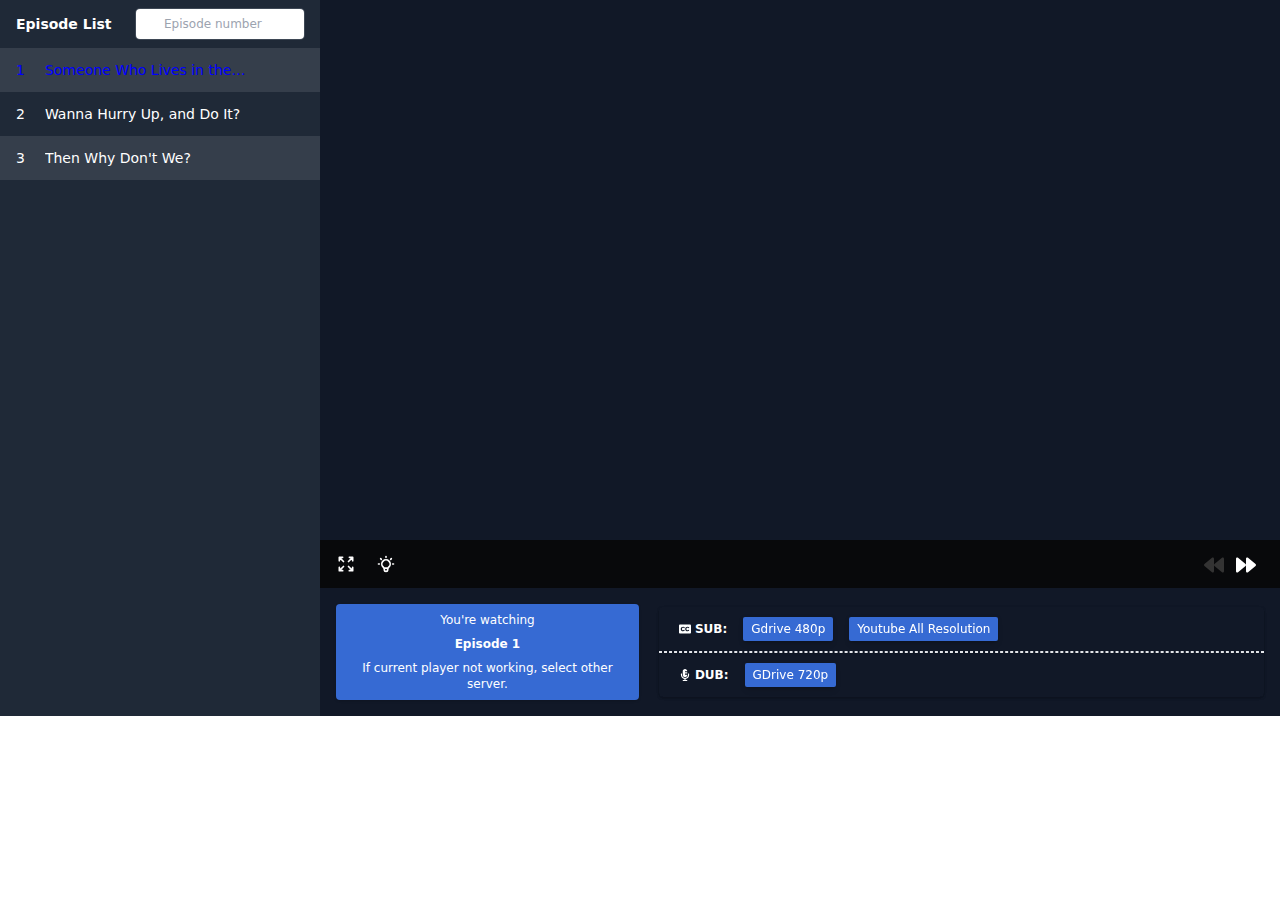
<file: index.html>
<!DOCTYPE html>
<html lang='en'>

<head>
  <meta charset='UTF-8'>
  <meta http-equiv='X-UA-Compatible' content='IE=edge'>
  <meta name='viewport' content='width=device-width, initial-scale=1.0'>
  <title>Document</title>
  <link href='https://fonts.googleapis.com/css2?family=Bebas+Neue&amp;family=Nunito:wght@400;500;600;700&amp;display=swap' rel='stylesheet'>
  <link href='output.css' rel='stylesheet' />
  <link rel='stylesheet' href='additional.css'>
</head>

<body class="text-gray-800 bg-ce6e dark:bg-c0e0 text-white dark:text-white h-[100vh] text-sm">
  <div data-episode-player-container="" class="relative w-full transition-all duration-200 ease-in-out lg:px-10 xl:pl-80 xl:pr-0">
    <div class="h-full w-full bg-gray-900 p-0">
      <div id="player-server" data-v-app="">
        <div id="pembed" class="aspect-video flex items-center justify-center"><iframe src="https://gogoplay5.com/streaming.php?id=MTgyODI5&amp;title=Sono+Bisque+Doll+wa+Koi+wo+Suru+Episode+11" title="I Am Currently at a Love Hotel" allow="accelerometer; autoplay;gyroscope; picture-in-picture" allowfullscreen="" loading="eager" frameborder="0"></iframe></div>
        <!--v-if-->
        <div class="relative flex h-12 w-full items-center justify-between" style="background: rgb(8, 9, 11);">
          <div class="mx-2 flex min-w-max items-center gap-1 lg:w-4/12">
            <span title="expand" class="w-fit cursor-pointer px-2 py-1 text-xs font-medium">
              <svg class="inline-block h-5 w-5" fill="none" stroke="currentColor" viewBox="0 0 24 24" xmlns="http://www.w3.org/2000/svg">
                <path stroke-linecap="round" stroke-linejoin="round" stroke-width="2" d="M4 8V4m0 0h4M4 4l5 5m11-1V4m0 0h-4m4 0l-5 5M4 16v4m0 0h4m-4 0l5-5m11 5l-5-5m5 5v-4m0 4h-4"></path>
              </svg>
            </span>
            <span id='lightBulb' title="light-bulb" class="w-fit cursor-pointer px-2 py-1 text-xs font-medium">
              <svg class="inline-block h-5 w-5" xmlns="http://www.w3.org/2000/svg" width="24" height="24" viewBox="0 0 24 24">
                <path fill="none" stroke="currentColor" stroke-linecap="round" stroke-linejoin="round" stroke-width="2" d="M9.663 17h4.673M12 3v1m6.364 1.636l-.707.707M21 12h-1M4 12H3m3.343-5.657l-.707-.707m2.828 9.9a5 5 0 1 1 7.072 0l-.548.547A3.374 3.374 0 0 0 14 18.469V19a2 2 0 1 1-4 0v-.531c0-.895-.356-1.754-.988-2.386l-.548-.547Z" />
              </svg>
            </span>
          </div>
          <div class="flex min-w-max items-center gap-2 px-5">
            <a class='npep' data-type='prev' title="Previous episode" class="w-full cursor-pointer px-2 py-1 text-xs font-medium" href="https://kiranime.id/watch/sono-bisque-doll-wa-koi-wo-suru-episode-10/"><svg xmlns="http://www.w3.org/2000/svg" viewBox="0 0 512 512" class="mr-1 inline-block h-5 w-5">
                <path fill="currentColor" d="M11.5 280.6l192 160c20.6 17.2 52.5 2.8 52.5-24.6V96c0-27.4-31.9-41.8-52.5-24.6l-192 160c-15.3 12.8-15.3 36.4 0 49.2zm256 0l192 160c20.6 17.2 52.5 2.8 52.5-24.6V96c0-27.4-31.9-41.8-52.5-24.6l-192 160c-15.3 12.8-15.3 36.4 0 49.2z"></path>
              </svg>
            </a>
            <a class='npep' data-type='next' title="Next episode" class="w-full cursor-pointer px-2 py-1 text-xs font-medium opacity-50"><svg xmlns="http://www.w3.org/2000/svg" class="mr-1 inline-block h-5 w-5" viewBox="0 0 512 512">
                <path fill="currentColor" d="M500.5 231.4l-192-160C287.9 54.3 256 68.6 256 96v320c0 27.4 31.9 41.8 52.5 24.6l192-160c15.3-12.8 15.3-36.4 0-49.2zm-256 0l-192-160C31.9 54.3 0 68.6 0 96v320c0 27.4 31.9 41.8 52.5 24.6l192-160c15.3-12.8 15.3-36.4 0-49.2z"></path>
              </svg>
            </a>
          </div>
        </div>
        <div class="bg-darker w-full">
          <div class="w-full items-center p-4 lg:flex">
            <div class="bg-accent mb-2 w-full flex-grow-0 space-y-2 rounded p-2 text-center text-xs shadow lg:mb-0 lg:mr-5 lg:w-1/3"><span class="block">You're watching</span><span id='epname' class="text-accent-2 lg:text-text-color block py-2 font-semibold lg:py-0">Episode 11</span><span class="block">If current player not working, select other server.</span></div>
            <div class="font-montserrat h-fit w-full flex-auto rounded text-xs shadow lg:w-2/3 lg:w-2/3">
              <div id='sub-server' class="bg-primary border-secondary flex h-1/2 flex-wrap items-center gap-4 rounded-t border-b border-dashed px-5 py-2.5 shadow">
                <span data-type='sub' class="flex w-fit items-center gap-1 py-1 font-semibold"><svg xmlns="http://www.w3.org/2000/svg" viewBox="0 0 512 512" class="h-3 w-3">
                    <path fill="currentColor" d="M464 64H48C21.5 64 0 85.5 0 112v288c0 26.5 21.5 48 48 48h416c26.5 0 48-21.5 48-48V112c0-26.5-21.5-48-48-48zM218.1 287.7c2.8-2.5 7.1-2.1 9.2.9l19.5 27.7c1.7 2.4 1.5 5.6-.5 7.7-53.6 56.8-172.8 32.1-172.8-67.9 0-97.3 121.7-119.5 172.5-70.1 2.1 2 2.5 3.2 1 5.7l-17.5 30.5c-1.9 3.1-6.2 4-9.1 1.7-40.8-32-94.6-14.9-94.6 31.2.1 48 51.1 70.5 92.3 32.6zm190.4 0c2.8-2.5 7.1-2.1 9.2.9l19.5 27.7c1.7 2.4 1.5 5.6-.5 7.7-53.5 56.9-172.7 32.1-172.7-67.9 0-97.3 121.7-119.5 172.5-70.1 2.1 2 2.5 3.2 1 5.7L420 222.2c-1.9 3.1-6.2 4-9.1 1.7-40.8-32-94.6-14.9-94.6 31.2 0 48 51 70.5 92.2 32.6z"></path>
                  </svg> SUB:</span>
              </div>
              <div id='dub-server' class="bg-primary border-secondary flex h-1/2 flex-wrap items-center gap-4 rounded-b border-t border-dashed px-5 py-2.5 shadow">
                <span data-type='dub' class="flex w-fit items-center gap-1 py-1 font-semibold"><svg xmlns="http://www.w3.org/2000/svg" viewBox="0 0 352 512" class="h-3 w-3">
                    <path fill="currentColor" d="M336 192h-16c-8.84 0-16 7.16-16 16v48c0 74.8-64.49 134.82-140.79 127.38C96.71 376.89 48 317.11 48 250.3V208c0-8.84-7.16-16-16-16H16c-8.84 0-16 7.16-16 16v40.16c0 89.64 63.97 169.55 152 181.69V464H96c-8.84 0-16 7.16-16 16v16c0 8.84 7.16 16 16 16h160c8.84 0 16-7.16 16-16v-16c0-8.84-7.16-16-16-16h-56v-33.77C285.71 418.47 352 344.9 352 256v-48c0-8.84-7.16-16-16-16zM176 352c53.02 0 96-42.98 96-96h-85.33c-5.89 0-10.67-3.58-10.67-8v-16c0-4.42 4.78-8 10.67-8H272v-32h-85.33c-5.89 0-10.67-3.58-10.67-8v-16c0-4.42 4.78-8 10.67-8H272v-32h-85.33c-5.89 0-10.67-3.58-10.67-8v-16c0-4.42 4.78-8 10.67-8H272c0-53.02-42.98-96-96-96S80 42.98 80 96v160c0 53.02 42.98 96 96 96z"></path>
                  </svg> DUB:</span>
              </div>
            </div>
          </div>
          <!--v-if-->
        </div>
      </div>
    </div>
    <div class="bg-gray-800 lg:min-h-300 inset-y-0 left-10 h-full w-full overflow-hidden lg:absolute lg:max-w-xs xl:left-0">
      <div class="bg-overlay lg:bg-darker relative z-20 flex h-12 w-full items-center justify-between bg-opacity-5 px-2 text-sm font-semibold lg:bg-opacity-100 lg:px-4">
        <span>Episode List</span>
        <div class="relative w-7/12">
          <input data-episode-number-search="" type="text" name="episode_number" class="bg-primary text-accent h-full w-full rounded border-none bg-opacity-10 px-2 py-2 pl-7 text-xs font-medium outline-none ring-1 ring-gray-600 ring-opacity-70 focus:outline-none" placeholder="Episode number" />
          <svg xmlns="http://www.w3.org/2000/svg" viewBox="0 0 512 512" class="absolute left-2 top-2 h-3 w-3">
            <path fill="currentColor" d="M505 442.7L405.3 343c-4.5-4.5-10.6-7-17-7H372c27.6-35.3 44-79.7 44-128C416 93.1 322.9 0 208 0S0 93.1 0 208s93.1 208 208 208c48.3 0 92.7-16.4 128-44v16.3c0 6.4 2.5 12.5 7 17l99.7 99.7c9.4 9.4 24.6 9.4 33.9 0l28.3-28.3c9.4-9.4 9.4-24.6.1-34zM208 336c-70.7 0-128-57.2-128-128 0-70.7 57.2-128 128-128 70.7 0 128 57.2 128 128 0 70.7-57.2 128-128 128z"></path>
          </svg>
        </div>
      </div>
      <div data-episode-list-container="" class="eplist-container custom-scrollbar overflow-y-scroll">
        <div id='list-episode' class="pb-16 lg:min-h-screen">
        </div>
      </div>
    </div>
  </div>
  <div id='shadow'></div>
  <script src='main.min.js'></script>
</body>

</html>
</file>
<file: additional.css>
#list-episode a:visited {
  color: red;
}

#list-episode a.active {
  color: blue;
}

#pembed iframe {
  width: 100%;
  height: 100%;
}

.npep {
  color: #333;
}

.npep[href] {
  color: white;
}

#shadow {
  display: none;
  background-color: black;
  position: fixed;
  top: 0;
  left: 0;
  right: 0;
  bottom: 0;
  width: 100%;
  height: 100%;
  z-index: 999;
}

#shadow.active {
  display: block;
}

#pembed {
  position: relative;
  z-index: 1000;
}
</file>
<file: output.css>
/*
! tailwindcss v3.3.1 | MIT License | https://tailwindcss.com
*/

/*
1. Prevent padding and border from affecting element width. (https://github.com/mozdevs/cssremedy/issues/4)
2. Allow adding a border to an element by just adding a border-width. (https://github.com/tailwindcss/tailwindcss/pull/116)
*/

*,
::before,
::after {
  box-sizing: border-box;
  /* 1 */
  border-width: 0;
  /* 2 */
  border-style: solid;
  /* 2 */
  border-color: #e5e7eb;
  /* 2 */
}

::before,
::after {
  --tw-content: '';
}

/*
1. Use a consistent sensible line-height in all browsers.
2. Prevent adjustments of font size after orientation changes in iOS.
3. Use a more readable tab size.
4. Use the user's configured `sans` font-family by default.
5. Use the user's configured `sans` font-feature-settings by default.
6. Use the user's configured `sans` font-variation-settings by default.
*/

html {
  line-height: 1.5;
  /* 1 */
  -webkit-text-size-adjust: 100%;
  /* 2 */
  -moz-tab-size: 4;
  /* 3 */
  -o-tab-size: 4;
  tab-size: 4;
  /* 3 */
  font-family: ui-sans-serif, system-ui, -apple-system, BlinkMacSystemFont, "Segoe UI", Roboto, "Helvetica Neue", Arial, "Noto Sans", sans-serif, "Apple Color Emoji", "Segoe UI Emoji", "Segoe UI Symbol", "Noto Color Emoji";
  /* 4 */
  font-feature-settings: normal;
  /* 5 */
  font-variation-settings: normal;
  /* 6 */
}

/*
1. Remove the margin in all browsers.
2. Inherit line-height from `html` so users can set them as a class directly on the `html` element.
*/

body {
  margin: 0;
  /* 1 */
  line-height: inherit;
  /* 2 */
}

/*
1. Add the correct height in Firefox.
2. Correct the inheritance of border color in Firefox. (https://bugzilla.mozilla.org/show_bug.cgi?id=190655)
3. Ensure horizontal rules are visible by default.
*/

hr {
  height: 0;
  /* 1 */
  color: inherit;
  /* 2 */
  border-top-width: 1px;
  /* 3 */
}

/*
Add the correct text decoration in Chrome, Edge, and Safari.
*/

abbr:where([title]) {
  -webkit-text-decoration: underline dotted;
  text-decoration: underline dotted;
}

/*
Remove the default font size and weight for headings.
*/

h1,
h2,
h3,
h4,
h5,
h6 {
  font-size: inherit;
  font-weight: inherit;
}

/*
Reset links to optimize for opt-in styling instead of opt-out.
*/

a {
  color: inherit;
  text-decoration: inherit;
}

/*
Add the correct font weight in Edge and Safari.
*/

b,
strong {
  font-weight: bolder;
}

/*
1. Use the user's configured `mono` font family by default.
2. Correct the odd `em` font sizing in all browsers.
*/

code,
kbd,
samp,
pre {
  font-family: ui-monospace, SFMono-Regular, Menlo, Monaco, Consolas, "Liberation Mono", "Courier New", monospace;
  /* 1 */
  font-size: 1em;
  /* 2 */
}

/*
Add the correct font size in all browsers.
*/

small {
  font-size: 80%;
}

/*
Prevent `sub` and `sup` elements from affecting the line height in all browsers.
*/

sub,
sup {
  font-size: 75%;
  line-height: 0;
  position: relative;
  vertical-align: baseline;
}

sub {
  bottom: -0.25em;
}

sup {
  top: -0.5em;
}

/*
1. Remove text indentation from table contents in Chrome and Safari. (https://bugs.chromium.org/p/chromium/issues/detail?id=999088, https://bugs.webkit.org/show_bug.cgi?id=201297)
2. Correct table border color inheritance in all Chrome and Safari. (https://bugs.chromium.org/p/chromium/issues/detail?id=935729, https://bugs.webkit.org/show_bug.cgi?id=195016)
3. Remove gaps between table borders by default.
*/

table {
  text-indent: 0;
  /* 1 */
  border-color: inherit;
  /* 2 */
  border-collapse: collapse;
  /* 3 */
}

/*
1. Change the font styles in all browsers.
2. Remove the margin in Firefox and Safari.
3. Remove default padding in all browsers.
*/

button,
input,
optgroup,
select,
textarea {
  font-family: inherit;
  /* 1 */
  font-size: 100%;
  /* 1 */
  font-weight: inherit;
  /* 1 */
  line-height: inherit;
  /* 1 */
  color: inherit;
  /* 1 */
  margin: 0;
  /* 2 */
  padding: 0;
  /* 3 */
}

/*
Remove the inheritance of text transform in Edge and Firefox.
*/

button,
select {
  text-transform: none;
}

/*
1. Correct the inability to style clickable types in iOS and Safari.
2. Remove default button styles.
*/

button,
[type='button'],
[type='reset'],
[type='submit'] {
  -webkit-appearance: button;
  /* 1 */
  background-color: transparent;
  /* 2 */
  background-image: none;
  /* 2 */
}

/*
Use the modern Firefox focus style for all focusable elements.
*/

:-moz-focusring {
  outline: auto;
}

/*
Remove the additional `:invalid` styles in Firefox. (https://github.com/mozilla/gecko-dev/blob/2f9eacd9d3d995c937b4251a5557d95d494c9be1/layout/style/res/forms.css#L728-L737)
*/

:-moz-ui-invalid {
  box-shadow: none;
}

/*
Add the correct vertical alignment in Chrome and Firefox.
*/

progress {
  vertical-align: baseline;
}

/*
Correct the cursor style of increment and decrement buttons in Safari.
*/

::-webkit-inner-spin-button,
::-webkit-outer-spin-button {
  height: auto;
}

/*
1. Correct the odd appearance in Chrome and Safari.
2. Correct the outline style in Safari.
*/

[type='search'] {
  -webkit-appearance: textfield;
  /* 1 */
  outline-offset: -2px;
  /* 2 */
}

/*
Remove the inner padding in Chrome and Safari on macOS.
*/

::-webkit-search-decoration {
  -webkit-appearance: none;
}

/*
1. Correct the inability to style clickable types in iOS and Safari.
2. Change font properties to `inherit` in Safari.
*/

::-webkit-file-upload-button {
  -webkit-appearance: button;
  /* 1 */
  font: inherit;
  /* 2 */
}

/*
Add the correct display in Chrome and Safari.
*/

summary {
  display: list-item;
}

/*
Removes the default spacing and border for appropriate elements.
*/

blockquote,
dl,
dd,
h1,
h2,
h3,
h4,
h5,
h6,
hr,
figure,
p,
pre {
  margin: 0;
}

fieldset {
  margin: 0;
  padding: 0;
}

legend {
  padding: 0;
}

ol,
ul,
menu {
  list-style: none;
  margin: 0;
  padding: 0;
}

/*
Prevent resizing textareas horizontally by default.
*/

textarea {
  resize: vertical;
}

/*
1. Reset the default placeholder opacity in Firefox. (https://github.com/tailwindlabs/tailwindcss/issues/3300)
2. Set the default placeholder color to the user's configured gray 400 color.
*/

input::-moz-placeholder,
textarea::-moz-placeholder {
  opacity: 1;
  /* 1 */
  color: #9ca3af;
  /* 2 */
}

input::placeholder,
textarea::placeholder {
  opacity: 1;
  /* 1 */
  color: #9ca3af;
  /* 2 */
}

/*
Set the default cursor for buttons.
*/

button,
[role="button"] {
  cursor: pointer;
}

/*
Make sure disabled buttons don't get the pointer cursor.
*/

:disabled {
  cursor: default;
}

/*
1. Make replaced elements `display: block` by default. (https://github.com/mozdevs/cssremedy/issues/14)
2. Add `vertical-align: middle` to align replaced elements more sensibly by default. (https://github.com/jensimmons/cssremedy/issues/14#issuecomment-634934210)
   This can trigger a poorly considered lint error in some tools but is included by design.
*/

img,
svg,
video,
canvas,
audio,
iframe,
embed,
object {
  display: block;
  /* 1 */
  vertical-align: middle;
  /* 2 */
}

/*
Constrain images and videos to the parent width and preserve their intrinsic aspect ratio. (https://github.com/mozdevs/cssremedy/issues/14)
*/

img,
video {
  max-width: 100%;
  height: auto;
}

/* Make elements with the HTML hidden attribute stay hidden by default */

[hidden] {
  display: none;
}

*,
::before,
::after {
  --tw-border-spacing-x: 0;
  --tw-border-spacing-y: 0;
  --tw-translate-x: 0;
  --tw-translate-y: 0;
  --tw-rotate: 0;
  --tw-skew-x: 0;
  --tw-skew-y: 0;
  --tw-scale-x: 1;
  --tw-scale-y: 1;
  --tw-pan-x: ;
  --tw-pan-y: ;
  --tw-pinch-zoom: ;
  --tw-scroll-snap-strictness: proximity;
  --tw-ordinal: ;
  --tw-slashed-zero: ;
  --tw-numeric-figure: ;
  --tw-numeric-spacing: ;
  --tw-numeric-fraction: ;
  --tw-ring-inset: ;
  --tw-ring-offset-width: 0px;
  --tw-ring-offset-color: #fff;
  --tw-ring-color: rgb(59 130 246 / 0.5);
  --tw-ring-offset-shadow: 0 0 #0000;
  --tw-ring-shadow: 0 0 #0000;
  --tw-shadow: 0 0 #0000;
  --tw-shadow-colored: 0 0 #0000;
  --tw-blur: ;
  --tw-brightness: ;
  --tw-contrast: ;
  --tw-grayscale: ;
  --tw-hue-rotate: ;
  --tw-invert: ;
  --tw-saturate: ;
  --tw-sepia: ;
  --tw-drop-shadow: ;
  --tw-backdrop-blur: ;
  --tw-backdrop-brightness: ;
  --tw-backdrop-contrast: ;
  --tw-backdrop-grayscale: ;
  --tw-backdrop-hue-rotate: ;
  --tw-backdrop-invert: ;
  --tw-backdrop-opacity: ;
  --tw-backdrop-saturate: ;
  --tw-backdrop-sepia: ;
}

::backdrop {
  --tw-border-spacing-x: 0;
  --tw-border-spacing-y: 0;
  --tw-translate-x: 0;
  --tw-translate-y: 0;
  --tw-rotate: 0;
  --tw-skew-x: 0;
  --tw-skew-y: 0;
  --tw-scale-x: 1;
  --tw-scale-y: 1;
  --tw-pan-x: ;
  --tw-pan-y: ;
  --tw-pinch-zoom: ;
  --tw-scroll-snap-strictness: proximity;
  --tw-ordinal: ;
  --tw-slashed-zero: ;
  --tw-numeric-figure: ;
  --tw-numeric-spacing: ;
  --tw-numeric-fraction: ;
  --tw-ring-inset: ;
  --tw-ring-offset-width: 0px;
  --tw-ring-offset-color: #fff;
  --tw-ring-color: rgb(59 130 246 / 0.5);
  --tw-ring-offset-shadow: 0 0 #0000;
  --tw-ring-shadow: 0 0 #0000;
  --tw-shadow: 0 0 #0000;
  --tw-shadow-colored: 0 0 #0000;
  --tw-blur: ;
  --tw-brightness: ;
  --tw-contrast: ;
  --tw-grayscale: ;
  --tw-hue-rotate: ;
  --tw-invert: ;
  --tw-saturate: ;
  --tw-sepia: ;
  --tw-drop-shadow: ;
  --tw-backdrop-blur: ;
  --tw-backdrop-brightness: ;
  --tw-backdrop-contrast: ;
  --tw-backdrop-grayscale: ;
  --tw-backdrop-hue-rotate: ;
  --tw-backdrop-invert: ;
  --tw-backdrop-opacity: ;
  --tw-backdrop-saturate: ;
  --tw-backdrop-sepia: ;
}

.absolute {
  position: absolute;
}

.relative {
  position: relative;
}

.inset-y-0 {
  top: 0px;
  bottom: 0px;
}

.left-10 {
  left: 2.5rem;
}

.left-2 {
  left: 0.5rem;
}

.right-4 {
  right: 1rem;
}

.top-1\/2 {
  top: 50%;
}

.top-2 {
  top: 0.5rem;
}

.z-20 {
  z-index: 20;
}

.mx-2 {
  margin-left: 0.5rem;
  margin-right: 0.5rem;
}

.mb-2 {
  margin-bottom: 0.5rem;
}

.mr-1 {
  margin-right: 0.25rem;
}

.line-clamp-1 {
  overflow: hidden;
  display: -webkit-box;
  -webkit-box-orient: vertical;
  -webkit-line-clamp: 1;
}

.block {
  display: block;
}

.inline-block {
  display: inline-block;
}

.inline {
  display: inline;
}

.flex {
  display: flex;
}

.hidden {
  display: none;
}

.aspect-video {
  aspect-ratio: 16 / 9;
}

.h-1\/2 {
  height: 50%;
}

.h-12 {
  height: 3rem;
}

.h-3 {
  height: 0.75rem;
}

.h-4 {
  height: 1rem;
}

.h-5 {
  height: 1.25rem;
}

.h-\[100vh\] {
  height: 100vh;
}

.h-fit {
  height: -moz-fit-content;
  height: fit-content;
}

.h-full {
  height: 100%;
}

.w-3 {
  width: 0.75rem;
}

.w-4 {
  width: 1rem;
}

.w-5 {
  width: 1.25rem;
}

.w-7\/12 {
  width: 58.333333%;
}

.w-fit {
  width: -moz-fit-content;
  width: fit-content;
}

.w-full {
  width: 100%;
}

.min-w-max {
  min-width: -moz-max-content;
  min-width: max-content;
}

.max-w-\[75\%\] {
  max-width: 75%;
}

.flex-auto {
  flex: 1 1 auto;
}

.flex-grow-0 {
  flex-grow: 0;
}

.-translate-y-1\/2 {
  --tw-translate-y: -50%;
  transform: translate(var(--tw-translate-x), var(--tw-translate-y)) rotate(var(--tw-rotate)) skewX(var(--tw-skew-x)) skewY(var(--tw-skew-y)) scaleX(var(--tw-scale-x)) scaleY(var(--tw-scale-y));
}

.transform {
  transform: translate(var(--tw-translate-x), var(--tw-translate-y)) rotate(var(--tw-rotate)) skewX(var(--tw-skew-x)) skewY(var(--tw-skew-y)) scaleX(var(--tw-scale-x)) scaleY(var(--tw-scale-y));
}

.cursor-pointer {
  cursor: pointer;
}

.flex-wrap {
  flex-wrap: wrap;
}

.items-center {
  align-items: center;
}

.justify-center {
  justify-content: center;
}

.justify-between {
  justify-content: space-between;
}

.gap-1 {
  gap: 0.25rem;
}

.gap-2 {
  gap: 0.5rem;
}

.gap-4 {
  gap: 1rem;
}

.gap-5 {
  gap: 1.25rem;
}

.space-y-2> :not([hidden])~ :not([hidden]) {
  --tw-space-y-reverse: 0;
  margin-top: calc(0.5rem * calc(1 - var(--tw-space-y-reverse)));
  margin-bottom: calc(0.5rem * var(--tw-space-y-reverse));
}

.overflow-hidden {
  overflow: hidden;
}

.overflow-y-scroll {
  overflow-y: scroll;
}

.rounded {
  border-radius: 0.25rem;
}

.rounded-sm {
  border-radius: 0.125rem;
}

.rounded-b {
  border-bottom-right-radius: 0.25rem;
  border-bottom-left-radius: 0.25rem;
}

.rounded-t {
  border-top-left-radius: 0.25rem;
  border-top-right-radius: 0.25rem;
}

.border-b {
  border-bottom-width: 1px;
}

.border-t {
  border-top-width: 1px;
}

.border-dashed {
  border-style: dashed;
}

.border-none {
  border-style: none;
}

.bg-accent {
  --tw-bg-opacity: 1;
  background-color: rgb(54 106 211 / var(--tw-bg-opacity));
}

.bg-gray-900 {
  --tw-bg-opacity: 1;
  background-color: rgb(17 24 39 / var(--tw-bg-opacity));
}

.bg-white {
  --tw-bg-opacity: 1;
  background-color: rgb(255 255 255 / var(--tw-bg-opacity));
}

.bg-gray-700 {
  --tw-bg-opacity: 1;
  background-color: rgb(55 65 81 / var(--tw-bg-opacity));
}

.bg-gray-800 {
  --tw-bg-opacity: 1;
  background-color: rgb(31 41 55 / var(--tw-bg-opacity));
}

.bg-opacity-10 {
  --tw-bg-opacity: 0.1;
}

.bg-opacity-5 {
  --tw-bg-opacity: 0.05;
}

.p-0 {
  padding: 0px;
}

.p-2 {
  padding: 0.5rem;
}

.p-4 {
  padding: 1rem;
}

.px-2 {
  padding-left: 0.5rem;
  padding-right: 0.5rem;
}

.px-4 {
  padding-left: 1rem;
  padding-right: 1rem;
}

.px-5 {
  padding-left: 1.25rem;
  padding-right: 1.25rem;
}

.py-1 {
  padding-top: 0.25rem;
  padding-bottom: 0.25rem;
}

.py-2 {
  padding-top: 0.5rem;
  padding-bottom: 0.5rem;
}

.py-2\.5 {
  padding-top: 0.625rem;
  padding-bottom: 0.625rem;
}

.pb-16 {
  padding-bottom: 4rem;
}

.pl-7 {
  padding-left: 1.75rem;
}

.text-center {
  text-align: center;
}

.text-sm {
  font-size: 0.875rem;
  line-height: 1.25rem;
}

.text-xs {
  font-size: 0.75rem;
  line-height: 1rem;
}

.font-medium {
  font-weight: 500;
}

.font-normal {
  font-weight: 400;
}

.font-semibold {
  font-weight: 600;
}

.text-accent {
  --tw-text-opacity: 1;
  color: rgb(54 106 211 / var(--tw-text-opacity));
}

.text-gray-800 {
  --tw-text-opacity: 1;
  color: rgb(31 41 55 / var(--tw-text-opacity));
}

.text-white {
  --tw-text-opacity: 1;
  color: rgb(255 255 255 / var(--tw-text-opacity));
}

.opacity-50 {
  opacity: 0.5;
}

.shadow {
  --tw-shadow: 0 1px 3px 0 rgb(0 0 0 / 0.1), 0 1px 2px -1px rgb(0 0 0 / 0.1);
  --tw-shadow-colored: 0 1px 3px 0 var(--tw-shadow-color), 0 1px 2px -1px var(--tw-shadow-color);
  box-shadow: var(--tw-ring-offset-shadow, 0 0 #0000), var(--tw-ring-shadow, 0 0 #0000), var(--tw-shadow);
}

.shadow-md {
  --tw-shadow: 0 4px 6px -1px rgb(0 0 0 / 0.1), 0 2px 4px -2px rgb(0 0 0 / 0.1);
  --tw-shadow-colored: 0 4px 6px -1px var(--tw-shadow-color), 0 2px 4px -2px var(--tw-shadow-color);
  box-shadow: var(--tw-ring-offset-shadow, 0 0 #0000), var(--tw-ring-shadow, 0 0 #0000), var(--tw-shadow);
}

.outline-none {
  outline: 2px solid transparent;
  outline-offset: 2px;
}

.ring-1 {
  --tw-ring-offset-shadow: var(--tw-ring-inset) 0 0 0 var(--tw-ring-offset-width) var(--tw-ring-offset-color);
  --tw-ring-shadow: var(--tw-ring-inset) 0 0 0 calc(1px + var(--tw-ring-offset-width)) var(--tw-ring-color);
  box-shadow: var(--tw-ring-offset-shadow), var(--tw-ring-shadow), var(--tw-shadow, 0 0 #0000);
}

.ring-gray-600 {
  --tw-ring-opacity: 1;
  --tw-ring-color: rgb(75 85 99 / var(--tw-ring-opacity));
}

.ring-opacity-70 {
  --tw-ring-opacity: 0.7;
}

.drop-shadow {
  --tw-drop-shadow: drop-shadow(0 1px 2px rgb(0 0 0 / 0.1)) drop-shadow(0 1px 1px rgb(0 0 0 / 0.06));
  filter: var(--tw-blur) var(--tw-brightness) var(--tw-contrast) var(--tw-grayscale) var(--tw-hue-rotate) var(--tw-invert) var(--tw-saturate) var(--tw-sepia) var(--tw-drop-shadow);
}

.transition-all {
  transition-property: all;
  transition-timing-function: cubic-bezier(0.4, 0, 0.2, 1);
  transition-duration: 150ms;
}

.duration-200 {
  transition-duration: 200ms;
}

.ease-in-out {
  transition-timing-function: cubic-bezier(0.4, 0, 0.2, 1);
}

.before\:absolute::before {
  content: var(--tw-content);
  position: absolute;
}

.before\:inset-y-0::before {
  content: var(--tw-content);
  top: 0px;
  bottom: 0px;
}

.before\:left-0::before {
  content: var(--tw-content);
  left: 0px;
}

.before\:h-full::before {
  content: var(--tw-content);
  height: 100%;
}

.odd\:bg-opacity-10:nth-child(odd) {
  --tw-bg-opacity: 0.1;
}

.odd\:bg-opacity-20:nth-child(odd) {
  --tw-bg-opacity: 0.2;
}

.even\:bg-opacity-0:nth-child(even) {
  --tw-bg-opacity: 0;
}

.even\:bg-opacity-20:nth-child(even) {
  --tw-bg-opacity: 0.2;
}

.focus\:outline-none:focus {
  outline: 2px solid transparent;
  outline-offset: 2px;
}

:is(.dark .dark\:text-white) {
  --tw-text-opacity: 1;
  color: rgb(255 255 255 / var(--tw-text-opacity));
}

@media (min-width: 1024px) {
  .lg\:absolute {
    position: absolute;
  }

  .lg\:mb-0 {
    margin-bottom: 0px;
  }

  .lg\:mr-5 {
    margin-right: 1.25rem;
  }

  .lg\:flex {
    display: flex;
  }

  .lg\:min-h-screen {
    min-height: 100vh;
  }

  .lg\:w-1\/3 {
    width: 33.333333%;
  }

  .lg\:w-2\/3 {
    width: 66.666667%;
  }

  .lg\:w-4\/12 {
    width: 33.333333%;
  }

  .lg\:max-w-xs {
    max-width: 20rem;
  }

  .lg\:bg-opacity-100 {
    --tw-bg-opacity: 1;
  }

  .lg\:px-10 {
    padding-left: 2.5rem;
    padding-right: 2.5rem;
  }

  .lg\:px-4 {
    padding-left: 1rem;
    padding-right: 1rem;
  }

  .lg\:py-0 {
    padding-top: 0px;
    padding-bottom: 0px;
  }

  .lg\:py-3 {
    padding-top: 0.75rem;
    padding-bottom: 0.75rem;
  }

  .lg\:font-medium {
    font-weight: 500;
  }
}

@media (min-width: 1280px) {
  .xl\:left-0 {
    left: 0px;
  }

  .xl\:pl-80 {
    padding-left: 20rem;
  }

  .xl\:pr-0 {
    padding-right: 0px;
  }
}
</file>
